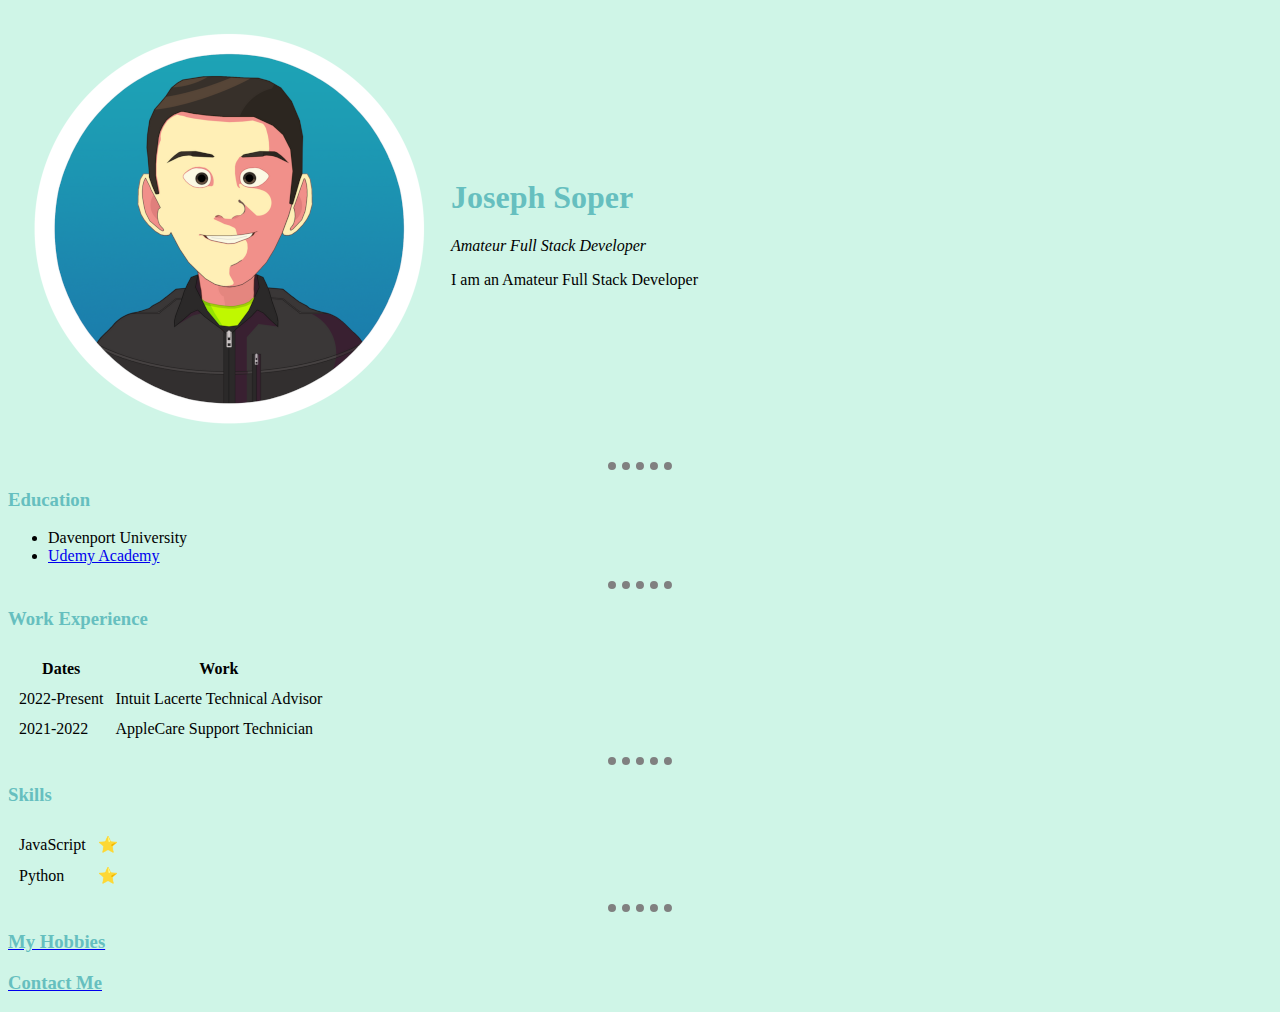
<file: index.html>
<!DOCTYPE html>
<html lang="en" dir="ltr">

<head>
  <meta charset="utf-8">
  <title>Joe's Personal Site</title>
  <link rel="stylesheet" href="css/styles.css">
</head>

<!--About Me-->

<body>
  <table cellspacing=20>
    <tr>
      <td><img src="images/profile.png" alt="Profile Pic"></td>
      <td>
        <h1>Joseph Soper</h1>
        <p>
          <em>Amateur Full Stack Developer</em>
        </p>
        <p>I am an Amateur Full Stack Developer</p>
      </td>
    </tr>
  </table>
  <hr>

  <!--Education-->
  <h3>Education</h3>
  <p>
  <ul>
    <li>Davenport University</li>
    <li><a href="https://www.udemy.com">Udemy Academy</a></li>
  </ul>
  <hr />

  <!--Work Experience-->
  <h3>Work Experience</h3>
  <table cellspacing=10>
    <thead>
      <tr>
        <th>Dates</th>
        <th>Work</th>
      </tr>
    </thead>
    <tbody>
      <tr>
        <td>2022-Present</td>
        <td>Intuit Lacerte Technical Advisor</td>
      </tr>
      <tr>
        <td>2021-2022</td>
        <td>AppleCare Support Technician</td>
      </tr>
    </tbody>
  </table>
  <hr>

  <!--Skills-->
  <h3>Skills</h3>
  <table cellspacing=10>
    <tr>
      <td>JavaScript</td>
      <td>⭐</td>
    </tr>
    <tr>
      <td>Python</td>
      <td>⭐</td>
    </tr>
  </table>
  <hr>

  <!--Hobbies Link-->
  <a href="hobbies.html">
    <h3>My Hobbies</h3>
  </a>

  <!--Contact Me Link-->
  <a href="contact.html">
    <h3>Contact Me</h3>
  </a>

  </p>
</body>

</html>
</file>
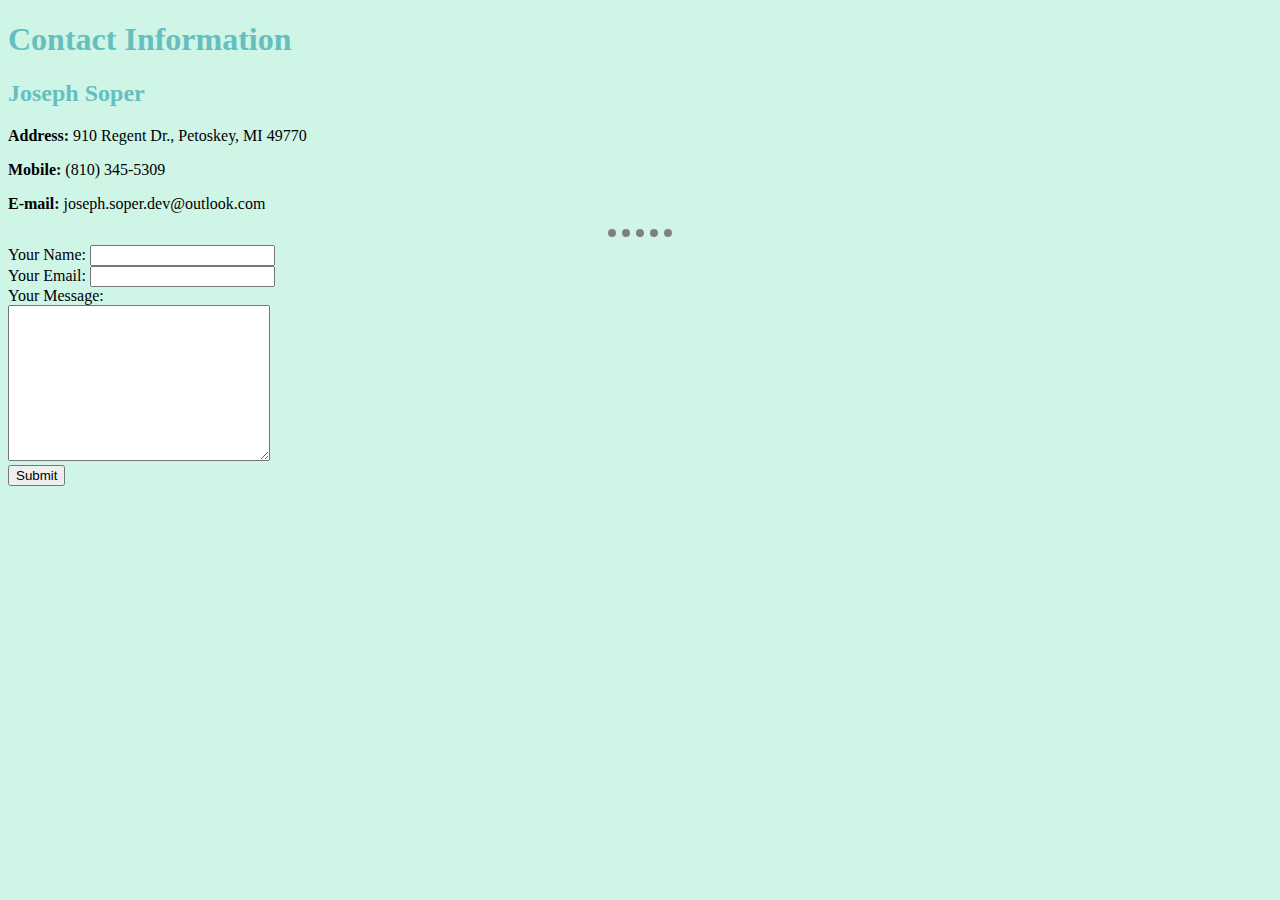
<file: contact.html>
<!DOCTYPE html>
<html lang="en" dir="ltr">

<head>
  <meta charset="utf-8">
  <title>Contact</title>
  <link rel="stylesheet" href="css/styles.css">
</head>

<body>
  <h1>Contact Information</h1>
  <h2>Joseph Soper</h2>
  <p><strong>Address: </strong>910 Regent Dr., Petoskey, MI 49770</p>
  <p><strong>Mobile: </strong>(810) 345-5309</p>
  <p><strong>E-mail: </strong>joseph.soper.dev@outlook.com</p>
  <hr>
  <form  action="mailto:joseph.soper.dev@outlook.com" method="post" enctype="text/plain">
    <label>Your Name:</label>
    <input type="text" name="yourName" value=""><br />
    <label>Your Email:</label>
    <input type="email" name="yourEmail" value=""><br>
    <label>Your Message:</label><br>
    <textarea name="yourMessage" rows="10" cols="30"></textarea><br>
    <input type="submit" name="">
  </form>
</body>

</html>
</file>
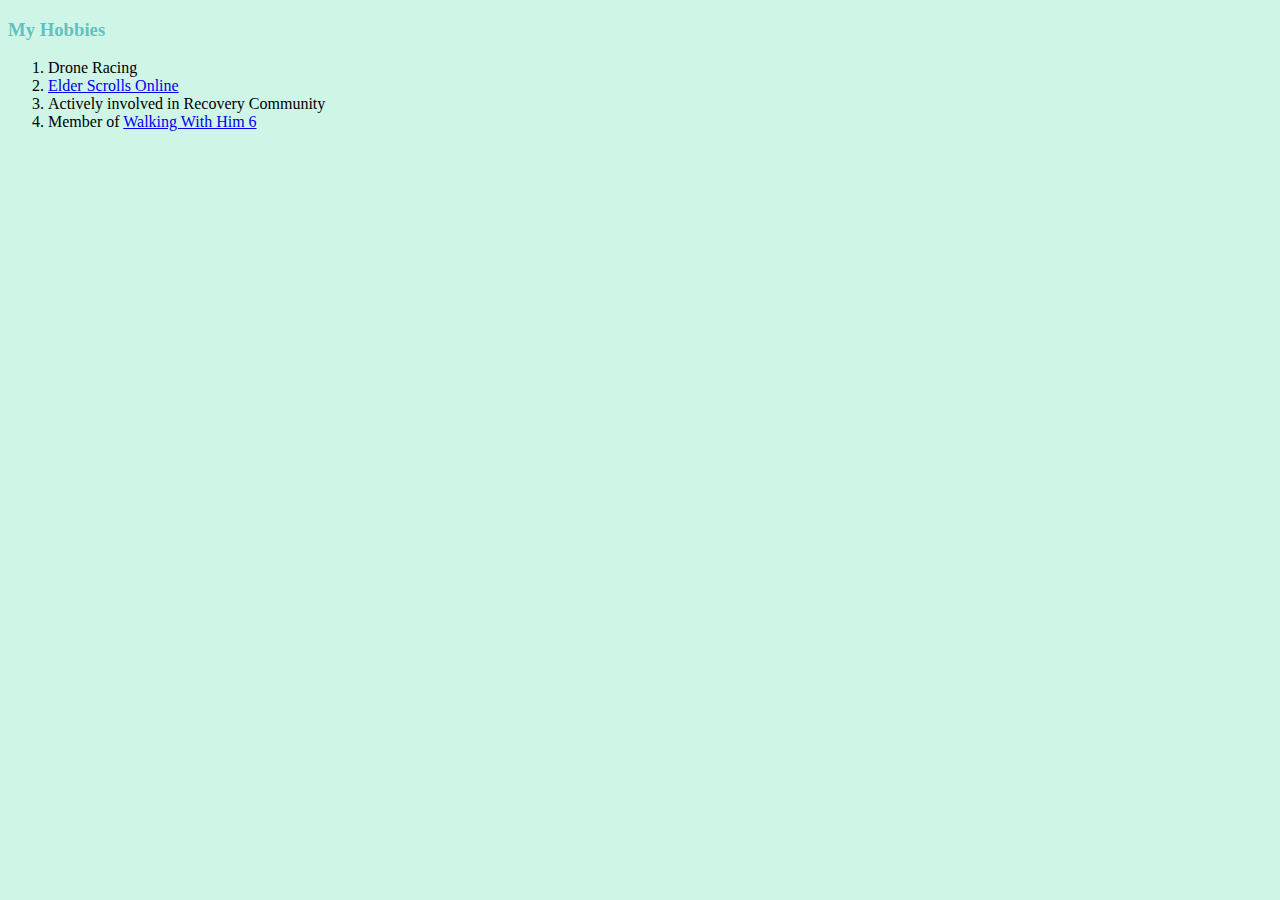
<file: hobbies.html>
<!DOCTYPE html>
<html lang="en" dir="ltr">
  <head>
    <meta charset="utf-8">
    <title>My Hobbies</title>
    <link rel="stylesheet" href="css/styles.css">
  </head>
  <body>
    <h3>My Hobbies</h3>
    <ol>
      <li>Drone Racing</li>
      <li><a href="https://www.elderscrollsonline.com">Elder Scrolls Online</a></li>
      <li>Actively involved in Recovery Community</li>
      <li>Member of <a href="https://www.walkingwithhim6.com">Walking With Him 6</a></li>
    </ol>
  </body>
</html>
</file>
<file: css/styles.css>
body {
  background-color: #CFF5E7;
  }

  hr {
    border-style: dotted none none none;
    border-width: 8px;
    border-color: grey;
    width: 5%;
  }

  h1 {
    color: #66BFBF;
  }

  h2 {
    color: #66BFBF;
  }

  h3 {
    color: #66BFBF;
  }
</file>
